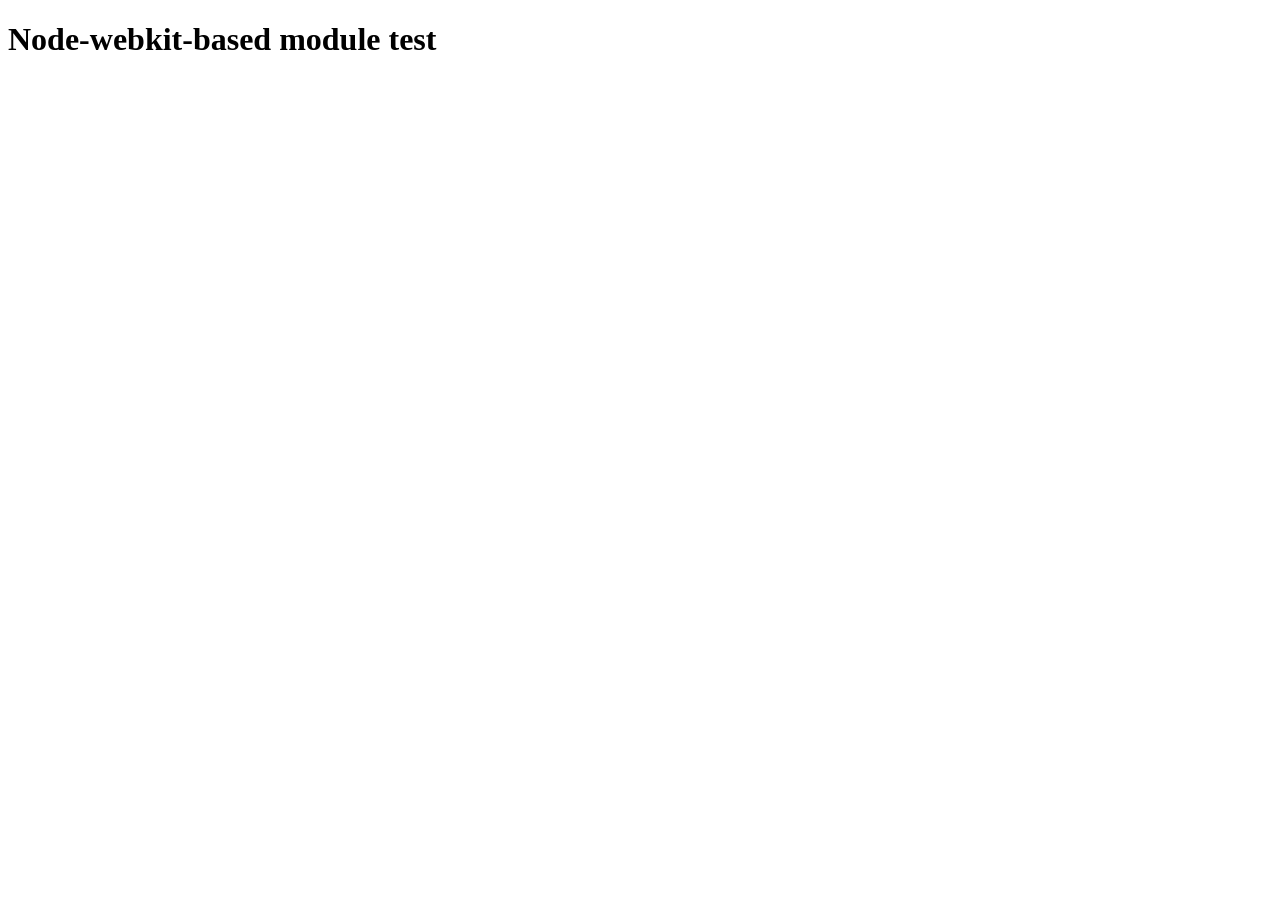
<file: node_modules/sqlite3/node_modules/node-pre-gyp/lib/util/nw-pre-gyp/index.html>
<!doctype html>
<html>
<head>
<meta charset="utf-8">
<title>Node-webkit-based module test</title>
<script>
function nwModuleTest(){
   var util = require('util');
   var moduleFolder = require('nw.gui').App.argv[0];
   try {
      require(moduleFolder);
   } catch(e) {
      if( process.platform !== 'win32' ){
         util.log('nw-pre-gyp error:');
         util.log(e.stack);
      }
      process.exit(1);
   }
   process.exit(0);
}
</script>
</head>
<body onload="nwModuleTest()">
<h1>Node-webkit-based module test</h1>
</body>
</html>
</file>
